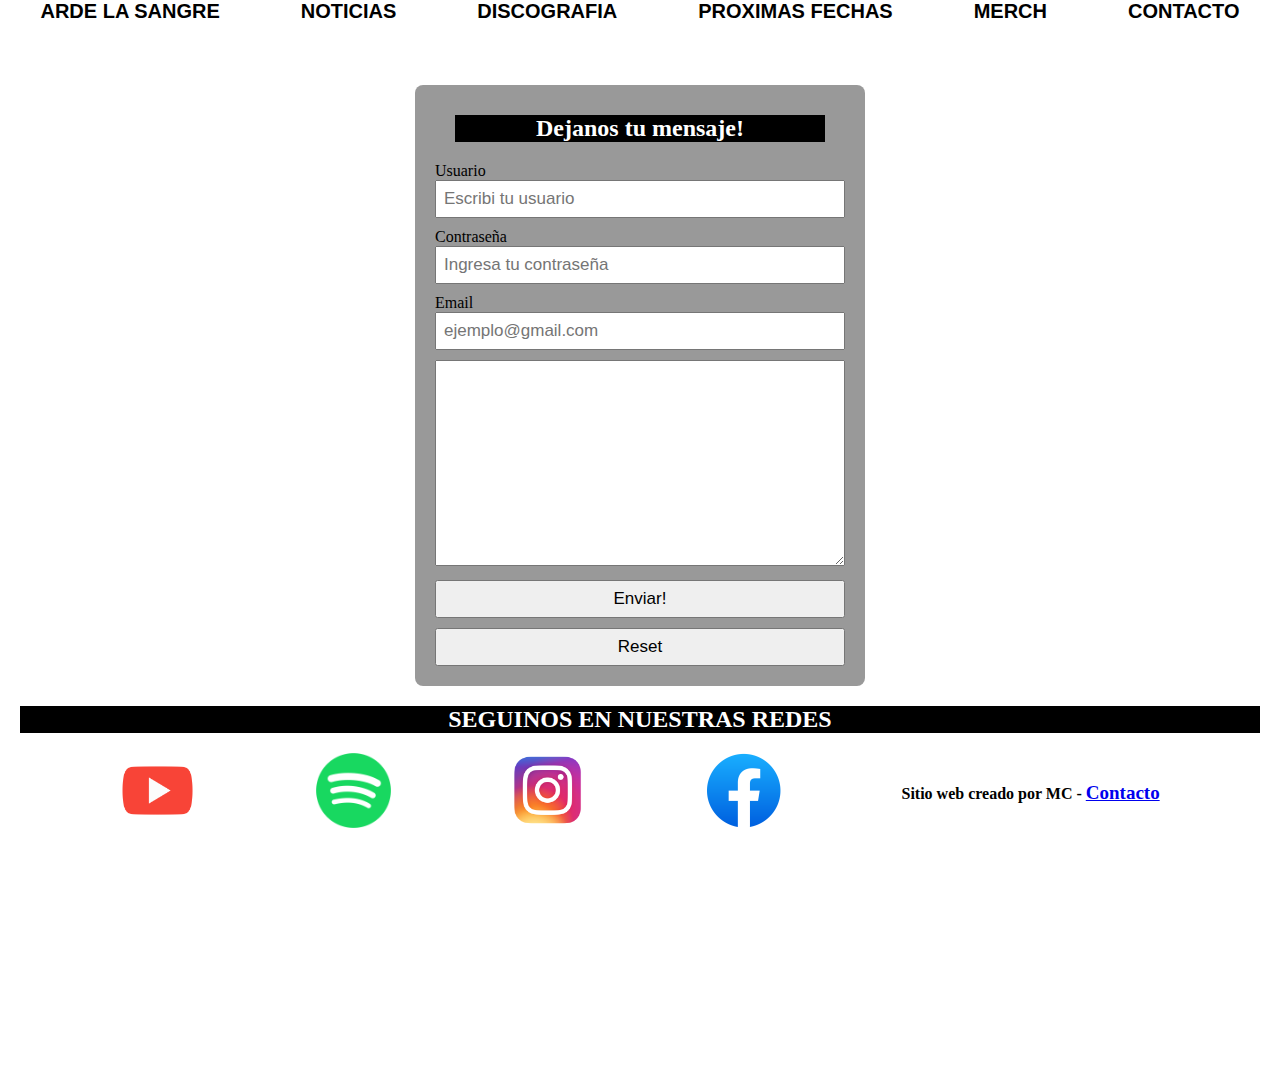
<file: pages/contacto.html>
<!DOCTYPE html>
<html lang="es">
<head>
    <meta charset="UTF-8">
    <meta http-equiv="X-UA-Compatible" content="IE=edge">
    <meta name="viewport" content="width=device-width, initial-scale=1.0">
    <title>Contacto</title>
    <link href="https://cdnjs.cloudflare.com/ajax/libs/font-awesome/5.13.0/css/all.min.css" rel="stylesheet">
    <link rel="stylesheet" href="../assets/style.css">
</head>
<body>
    <div id="main">
        <header>
          <h1 class="logotop">ARDE LA SANGRE</h1>
            <nav> 
                 <ul class="menu">
                     <li><a id="logo" href="../index.html">ARDE LA SANGRE</a></li>
                     <li><a href="noticias.html">NOTICIAS</a></li>
                     <li><a href="discografia.html">DISCOGRAFIA</a></li>
                    <li><a href="proximasfechas.html">PROXIMAS FECHAS</a></li>
                    <li><a href="merch.html">MERCH</a></li>
                    <li><a href="contacto.html">CONTACTO</a></li>
                 </ul>
                    <i id="menuBurger" class="fa fa-bars"></i>
            </nav>  
        </header>
        
        <section>

            <div class="formulario">
                <form action="">
                 <h2>Dejanos tu mensaje!</h2>
       
                     <label for="Escribi tu usuario">Usuario</label>
                    <input type="text" placeholder="Escribi tu usuario"> 
      
                    <label for="Ingresa tu contraseña">Contraseña</label>
                    <input type="password" placeholder="Ingresa tu contraseña"> 
  
                    <label for="email">Email</label>
                    <input type="email" placeholder="ejemplo@gmail.com">
    
      
                     <textarea name="" id="" cols="30" rows="10"></textarea>
    
                    <input type="submit" value="Enviar!">
                     <input type="reset">
  
             </form>
            </div>
                    </select>
                    <footer>
                        <h2 class="seguinos">SEGUINOS EN NUESTRAS REDES</h2>
                      
                       <div class="redes"> 
                            <a href="https://youtube.com"><img src="../images/logoyt.png" alt="youtubelogo" width="75px"/></a>
                            <a href="https://spotify.com"><img src="../images/spotify.png" alt="spotifylogo" width="75px"/></a>
                            <a href="https://instagram.com"><img src="../images/instagram.png" alt="instagramlogo" width="75px"/></a>
                            <a href="https://facebook.com"><img src="../images/facebook.jpg" alt="facebooklogo" width="75px"/></a>
                            <h4>Sitio web creado por MC - <a id="contacto" href="#">Contacto</a></h4>
                        </div>
                
                    </footer>
            
     </div>
</body>
</html>
</file>
<file: assets/style.css>
* {
    margin: 0;
    padding: 0;
    
}

@import url('https://fonts.googleapis.com/css2?family=Anton&family=Bebas+Neue&family=Oswald:wght@200;300;700&family=Roboto:ital,wght@0,300;1,400&display=swap');

header{ 
    grid-area: header;
}

section{
    grid-area: section;
}

footer {
    grid-area: footer;
}


  @media screen and (max-width: 767px) {
    #main {
        grid-template-columns: 1fr;
        grid-template-rows: 20vh auto 25vh;
        grid-template-areas: "header header" "section section" "footer footer";
    }
    .fotobanda {
        height: 75%;
        width:  100%;
    }

    #menuBurger {
        display: flex;
        justify-content: flex-end;
       
        
        
    }

    h4 {
        display: none;
    }

    .logotop{
        display: inline;
        font-size: 25px;
        padding: 40px;
        margin: 20px 0 0 0;
        font-style: italic;
    }

    
    h2 {
        text-align: center;
    }
    #yt {
        display: flex;
        flex-direction: column;
        gap: 20px;
        padding-bottom: 20%;
        padding-top: 30px;
        height: 0;
        overflow: hidden;
        width: 100%;
        height: 100%;
        
}

iframe {
    width: 100%;
}

.seguinos{
    text-align: center;
    font-size: 15px;
}

.redes {
    display: flex;
    flex-direction: row;
    justify-content: space-between;
    width: 100%;
    gap: 5px;
}
  
.menu {
    display: none;
}

/*NOTICIAS*/

.flexnoticias { 
    display: flex;
    flex-direction: column;
    gap: 30px;
    text-align: center;
    line-height: 20px;
    margin-bottom: 20px;
}
.recuadro {
    width: 100%;
    height: 100%;
    padding: 0;
}

.parrafoNoticias {
    padding-top: 10px;
}

.foton {
    width: 100%;
    height: 70%;
    
}

/* PROXIMAS FECHAS*/

.foto3 {
    width: 100%;
    height: 100%;
}
.fechasflex {
    display: flex;
    flex-direction: column;
    gap: 30px;
    margin-bottom: 10vh;
}

.entradas {
    text-align: center;
    padding: 15px 0 10px 0;

}

.banner {
    width: 100%;
    height: 100%;
}

#pr {
    text-align: center;
}

/*DISCOGRAFIA*/

.recuadrocd {
    display: flex;
    flex-direction: column;
    width: 100%;
    margin-bottom: 8vh;
       
}
.recuadrocdhijo {
       
    text-align: center;
    
   
    
}

ol li {
    margin: 10px;
}



#discografiafoto {
    width: 100%;
}

#titulodiscografia {
    text-align: center;
}

#fondodiscografia {
    background-color: grey;
}



.portadas {
    width: 100%;
    height: 50%;
}

ol li {
    text-align: center;
}

.recuadrocdhijo {

    margin: 20px 0 20px 0;
}

/*MERCH.HTML*/

.merchflex {
    display: flex;
    flex-direction: column;
    gap: 50px;
    text-align: center;
    line-height: 20px;
    margin-bottom: 10vh;
}

.remera {
    width: 100%;
    height: 100%;
   
}

.productos {
    
        width: 100%;
    padding: 30px 60px 0 0;
    text-align: center;
     box-shadow:  0 4px 8px 0 rgba(0, 0, 0, 0.2);
     
    
  }

  /*CONTACTO.HTML*/

  form{
    width: 290px;
    margin: auto;
    padding: 10px 20px;
    box-sizing: border-box;
    background: rgba(0, 0, 0, 0.4);
    margin-top: 20px;
    border-radius: 8px;
   
  
  }
  
  input,textarea {
  
    width: 100%;
    margin-bottom: 10px;
    box-sizing: border-box;
    padding: 7px;
    font-size: 17px;
  }

  }

  @media screen and (min-width: 768px) and (max-width: 1023px)
  {
    #main {
        grid-template-columns: 1fr;
        grid-template-rows: 20vh auto 25vh;
        grid-template-areas: "header header" "section section" "footer footer";
    }
    .fotobanda {
        height: 75%;
        width:  100%;
    }

    #menuBurger {
        display: flex;
        justify-content: flex-end;
        display: none;
       
        
        
    }
    .menu {
        display: flex;
        flex-wrap: wrap;
        justify-content: space-around;
        align-items: center;
       list-style-type: none;
       width: 100%;
     }

 a  {
    text-decoration: none; 
    font-size: 20px;
    color: black;
    font-weight: bold;    
    font-family: 'Anton', sans-serif;
    
    font-family: 'Bebas Neue', cursive;
    
    font-family: 'Oswald', sans-serif;
    
    font-family: 'Roboto', sans-serif;
       }
a:hover {
            text-decoration: underline;
            
        }
.logotop {
    display: none;
}

.logo {
           
          font-size: 20px;
          margin: 10px;
          padding: 0px;
          font-weight: bold;
          font-style: italic;
          font-family: 'Anton', sans-serif;
        
          font-family: 'Bebas Neue', cursive;
        
          font-family: 'Oswald', sans-serif;
        
          font-family: 'Roboto', sans-serif;
        }
        
        .logo a:hover{
            text-decoration: none;
        }
        
      
    

    h4 {
        display: none;
    }

 

    
    h2 {
        text-align: center;
    }
    #yt {
        display: flex;
        flex-direction: column;
        gap: 20px;
        padding-bottom: 20%;
        padding-top: 30px;
        height: 0;
        overflow: hidden;
        width: 100%;
        height: 100%;
        
}

iframe {
    width: 100%;
}

.seguinos{
    text-align: center;
    font-size: 15px;
}

.redes {
    display: flex;
    flex-direction: row;
    justify-content: space-between;
    width: 100%;
    gap: 5px;
}
  


/*NOTICIAS*/

.flexnoticias { 
    display: flex;
    flex-direction: column;
    gap: 30px;
    text-align: center;
    line-height: 20px;
    margin-bottom: 20px;
}
.recuadro {
    width: 100%;
    height: 100%;
    padding: 0;
}

.parrafoNoticias {
    padding-top: 10px;
}

.foton {
    width: 100%;
    height: 70%;
    
}

/* PROXIMAS FECHAS*/

.foto3 {
    width: 100%;
    height: 100%;
}
.fechasflex {
    display: flex;
    flex-direction: column;
    gap: 30px;
    margin-bottom: 10vh;
}

.entradas {
    text-align: center;
    padding: 15px 0 10px 0;

}

.banner {
    width: 100%;
    height: 100%;
}

#pr {
    text-align: center;
}

/*DISCOGRAFIA*/

.recuadrocd {
    display: flex;
    flex-direction: column;
    width: 100%;
    margin-bottom: 8vh;
       
}
.recuadrocdhijo {
       
    text-align: center;
    
   
    
}

ol li {
    margin: 10px;
}



#discografiafoto {
    width: 100%;
}

#titulodiscografia {
    text-align: center;
}

#fondodiscografia {
    background-color: grey;
}



.portadas {
    width: 100%;
    height: 50%;
}

ol li {
    text-align: center;
}

.recuadrocdhijo {

    margin: 20px 0 20px 0;
}

/*MERCH.HTML*/

.merchflex {
    display: flex;
    flex-direction: column;
    gap: 50px;
    text-align: center;
    line-height: 20px;
    margin-bottom: 10vh;
}

.remera {
    width: 100%;
    height: 100%;
   
}

.productos {
    
        width: 100%;
    padding: 30px 60px 0 0;
    text-align: center;
     box-shadow:  0 4px 8px 0 rgba(0, 0, 0, 0.2);
     
    
  }

  /*CONTACTO.HTML*/

  form{
    width: 290px;
    margin: auto;
    padding: 10px 20px;
    box-sizing: border-box;
    background: rgba(0, 0, 0, 0.4);
    margin-top: 20px;
    border-radius: 8px;
   
  
  }
  
  input,textarea {
  
    width: 100%;
    margin-bottom: 10px;
    box-sizing: border-box;
    padding: 7px;
    font-size: 17px;
  }
  }


@media screen and (min-width: 1024px) {

    #main {
        display: grid;
        grid-template-columns: 1fr 1fr 1fr;
        grid-template-rows: 5vh auto 25vh;
        grid-template-areas: "header header header" "section section section" "footer footer footer";
    }

    .fotobanda {
        width: 100%;
        height: 40%;
    }
    
    .menu {
        display: flex;
        flex-wrap: wrap;
        justify-content: space-around;
        align-items: center;
       list-style-type: none;
       width: 100%;
    }
    
    #menuBurger {
        display: none;
    }

    #item {
        justify-self: start;
    }

    nav ul li a{
        text-decoration: none;
        font-size: 20px;
        color: black;
        font-weight: bold;
        font-family: 'Anton', sans-serif;
         font-family: 'Bebas Neue', cursive;
         font-family: 'Oswald', sans-serif;
         font-family: 'Roboto', sans-serif;
         text-decoration: none;
         transition: 0.2s;
     

        
    }

    nav ul li a:hover {
        background-color: black;
        color: white;
    }

   
      
     

    .logotop{
        display: none;
    }
    .logo {
       
      font-size: 20px;
      margin: 10px;
      padding: 0px;
      font-weight: bold;
      font-style: italic;
      font-family: 'Anton', sans-serif;
    
      font-family: 'Bebas Neue', cursive;
    
      font-family: 'Oswald', sans-serif;
    
      font-family: 'Roboto', sans-serif;
    }
    
    .logo a:hover{
        text-decoration: none;
    }
    
  
    
    .redes {
        display: flex;
        flex-direction: row;
        align-items: center;
        justify-content: space-evenly;
        margin-top: 20px;
        
    }
    
    .seguinos {
        text-align: center;
        margin: 20px;
    }
    
        
    
    #contacto {
        text-decoration: underline;
        font-size: 19px;
        font-family: Cambria, Cochin, Georgia, Times, 'Times New Roman', serif;
    }
    
    h1,h2{
        text-align: center;
        margin: 20px;
        background-color: black;
        color: white;
    }

    
    
    #yt {
       display: flex;
       flex-direction: row;
       flex-wrap: wrap;
       gap: 10px;
       padding: 10px 0 0 100px;
       margin-bottom: 20vh;
       
       
       
     
    }

  
    
    /*NOTICIAS.HTML*/
    
   
    
    .flexnoticias {
        display: flex;
        flex-direction: row;
        justify-content: space-between;
        align-items: center;
        margin: 20px 0 20px 20px;
        
    }
    .recuadro {
        width: 100%;
        height: 100%;
        padding: 20px;
    }
    
    .foton {
        width: 100%;
        height: 100%;
        
    }
    
    
    
    h2 {
        text-align: center;
    
    }
    
    p {
       margin: 10px 0 10px 0;
    }
    
    /*DISCOGRAFIA.HTML*/
    
    #discografiafoto {
        width: 100%;
    }
    
    .recuadrocd {
        display: flex;
        flex-direction: column;
        justify-content: center;
           
    }
    .portadas {
        width: 300px;
        height: 300px;
    }
    
    .recuadrocdhijo {
        
        margin: 30px;
        text-align: center;
        box-shadow:  0 4px 8px 0 rgba(0, 0, 0, 0.2);
        
      
        
    }
    
    #titulodiscografia {
        font-size: 25px;
    }
    
    #fondodiscografia {
        background-color: gray;
    }

    
    
    /*MERCH.HTML*/
    
    .merchflex {
        display: flex;
        flex-direction: row;
        flex-wrap: wrap;
        background: linear-gradient( to bottom,white , black);
    
    }
    
    .productos {
    
        
        padding: 50px;
        max-width: 600px;
        margin: auto;
       text-align: center;  
       box-shadow:  0 4px 8px 0 rgba(0, 0, 0, 0.2);
        
      }
    
    .remera {
    
        height: 300px;
        width: 300px;
      
      }
    
    /*PROXIMASFECHAS.HTML*/
    
    .foto3 { 
       width: 100%;
      
      }
    
      .entradas {
         text-align: center;
        box-shadow: black 1px 2px 3px 4px;
        margin: 10px 0 10px 0px;
        
        }
        
        .banner { 
        
          width: 500px;
          height: 500px;
         
        }
        
    .fechasflex {
        display: flex;
        flex-direction: row;
        justify-content: space-around;
        flex-wrap: wrap;
    }

    .botonAnimado {
        color: red;
        font-size: 30px;
        text-decoration: none;
        text-transform: uppercase;
        animation-duration: 3s;
        animation-name: animado;
        animation-iteration-count: infinite;


    }

    @keyframes animado {
        0% {
            opacity: 0;
        }
    
        100% {
            opacity: 1;
        }
    }
    /*CONTACTO.HTML*/
    
    form{
        width: 450px;
        margin: auto;
        padding: 10px 20px;
        box-sizing: border-box;
        background: rgba(0, 0, 0, 0.4);
        margin-top: 40px;
        border-radius: 8px;
       
      
      }
      
      input,textarea {
      
        width: 100%;
        margin-bottom: 10px;
        box-sizing: border-box;
        padding: 7px;
        font-size: 17px;
      }
  
}
</file>
